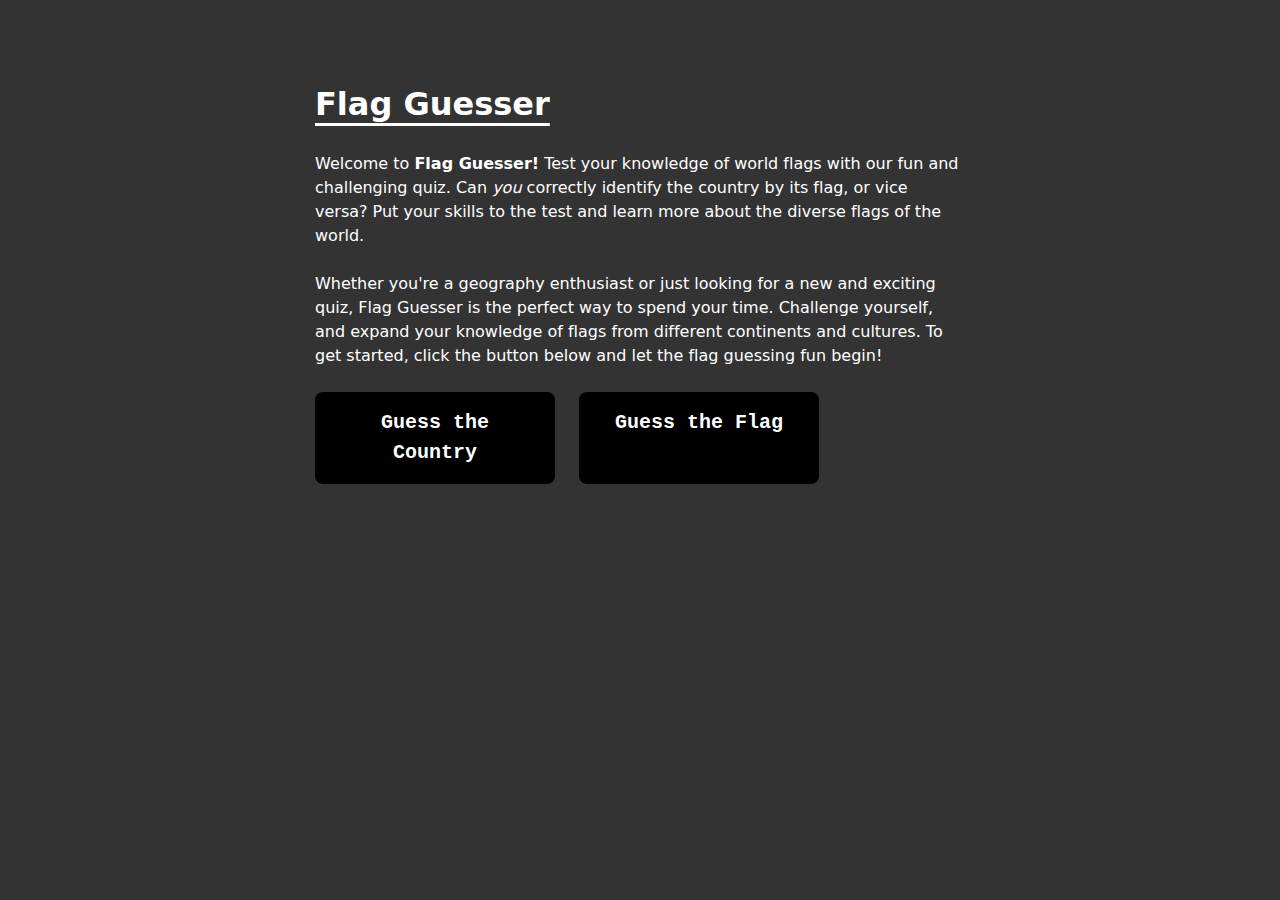
<file: index.html>
<!DOCTYPE html>
<html lang="en">
  <head>
    <!-- SEO -->
    <meta charset="UTF-8" />
    <meta name="viewport" content="width=device-width, initial-scale=1.0" />
    <title>Document</title>
    <!-- CSS -->
    <link rel="stylesheet" href="/css/reset.css" />
    <link rel="stylesheet" href="/css/index.css" />
  </head>
  <body>
    <main>
      <section class="container">
        <h1 class="title">Flag Guesser</h1>
        <p>
          Welcome to <strong>Flag Guesser!</strong> Test your knowledge of world
          flags with our fun and challenging quiz. Can <em>you</em> correctly
          identify the country by its flag, or vice versa? Put your skills to
          the test and learn more about the diverse flags of the world.
        </p>
        <p>
          Whether you're a geography enthusiast or just looking for a new and
          exciting quiz, Flag Guesser is the perfect way to spend your time.
          Challenge yourself, and expand your knowledge of flags from different
          continents and cultures. To get started, click the button below and
          let the flag guessing fun begin!
        </p>
        <div class="buttons">
          <a href="/guess-the-country.html" class="button">Guess the Country</a>
          <a href="/guess-the-flag.html" class="button">Guess the Flag</a>
        </div>
      </section>
    </main>
  </body>
</html>
</file>
<file: css/index.css>
.container {
  --container-max-width: 650px;
  --container-padding-inline: 2rem;
  /* 
  Alterantive CSS to using a max-width container using locally scoped custom properties
  The code below evaluates to width: min(1440px, calc(100% - 3rem)
  This means that the width will be the minimum value between the two, so on larger screens the width will be the equivalent to a max-width
  and anything lower will be set to 100% - 3rem (1.5rem of 'padding' on either side)
  */
  width: min(
    var(--container-max-width),
    calc(100% - calc(var(--container-padding-inline) * 2))
  );
  margin: 0 auto;
  padding-block: 5rem;
  /* Set up as a flex container to have a consistent gap between content */
  display: flex;
  flex-direction: column;
  gap: 1.5rem;
}

.title {
  font-size: 2rem;
  text-decoration: underline;
  text-underline-offset: 0.5rem;
}

.buttons {
  display: flex;
  flex-direction: row;
  flex-wrap: wrap;
  gap: 1.5rem;
}

.button {
  border-radius: 0.5rem;
  /* Reset default styles */
  border: none;
  appearance: none;
  text-decoration: none;
  text-align: center;
  /* Set a better color scheme */
  background: var(--clr-neutral-100, black);
  color: var(--clr-neutral-900, white);
  /* Basic typography changes */
  font-weight: 700;
  font-size: 1.25rem;
  font-family: var(--fontstack-system-mono);
  cursor: pointer;
  /* Size changes */
  max-width: 240px;
  width: 100%;
  padding: 1rem 1.5rem;
}
</file>
